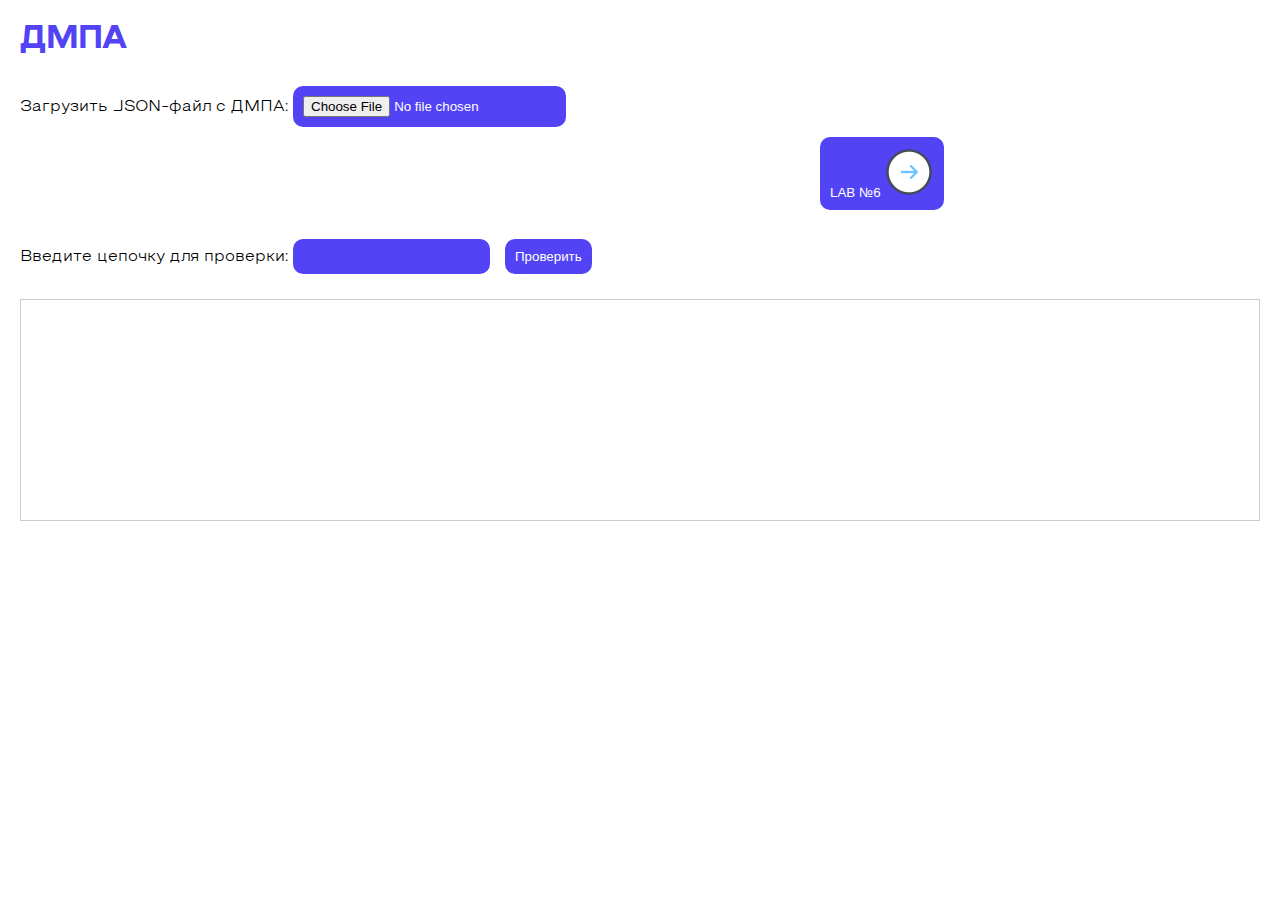
<file: index.html>
<!DOCTYPE html>
<html lang="en">
<head>
    <meta charset="UTF-8">
    <meta name="viewport" content="width=device-width, initial-scale=1.0">
    <title>ДМПА Проверка</title>
    <link rel="stylesheet" href="styles/style.css">
</head>
<body>
    <h1>ДМПА</h1>
    <label for="fileInput">Загрузить JSON-файл с ДМПА:</label>
    <input type="file" id="fileInput" accept=".json">
    
    <button class = "nextStep" id="toLab6">LAB №6
        <img class = "imgStep" src="icons8-стрелка-вправо-в-круге-100.png" width="50" height="50">
    </button><br><br>
    
    <div id="machineInfo"></div>
    <div id="transitionTable"></div>

    <label for="chainInput">Введите цепочку для проверки:</label>
    <input type="text" id="chainInput">
    <button id="checkButton" disabled>Проверить</button>

    <div class="log" id="log"></div>

    <script src="scripts/script.js"></script>
        
   
</body>
</html>
</file>
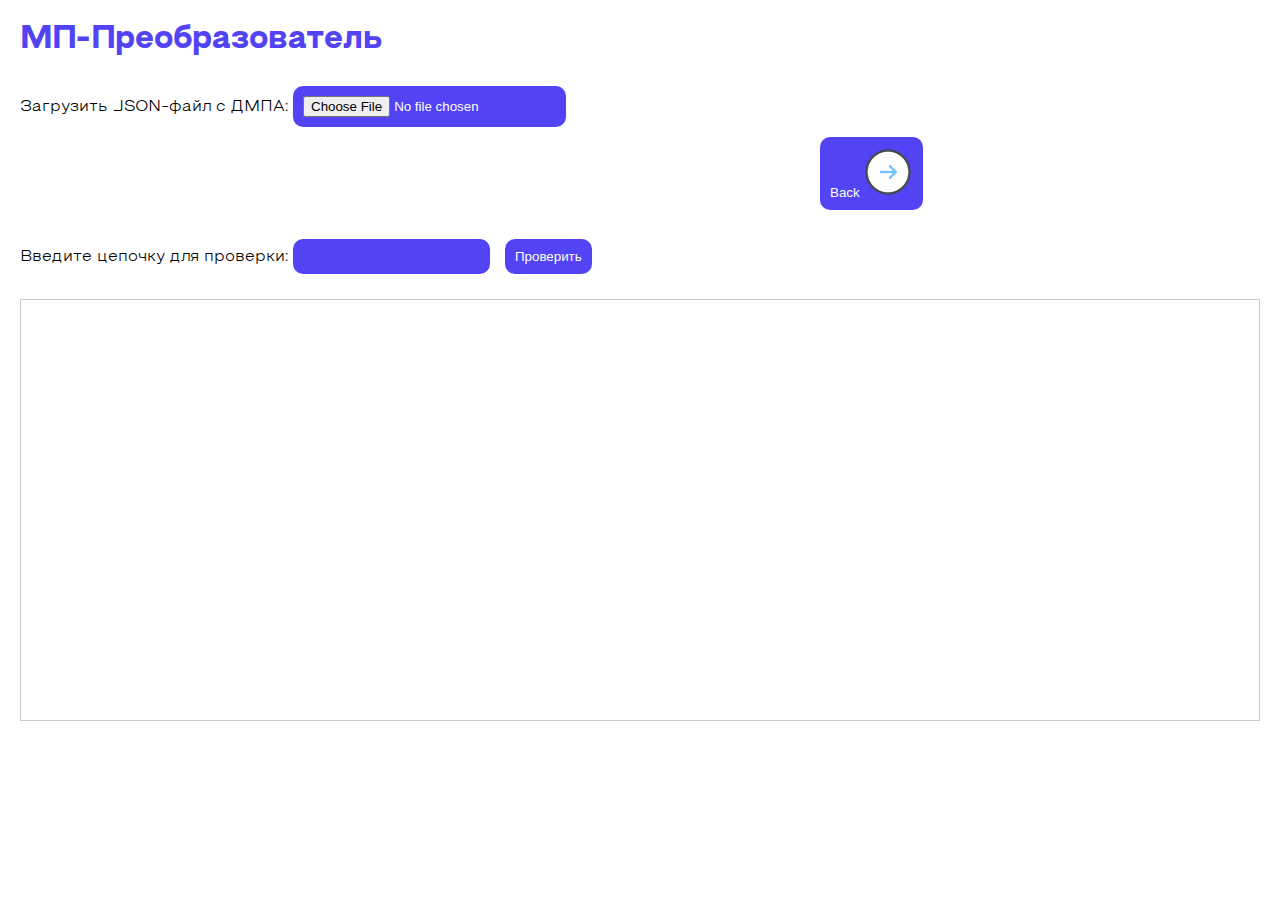
<file: index2.html>
<!DOCTYPE html>
<html lang="en">
<head>
    <meta charset="UTF-8">
    <meta name="viewport" content="width=device-width, initial-scale=1.0">
    <title>MP Converter</title>
    <link rel="stylesheet" href="styles/style2.css">
</head>
<body>
    <div>
        <h1>МП-Преобразователь</h1>
        <label for="fileInput">Загрузить JSON-файл с ДМПА:</label>
        <input type="file" id="fileInput" accept=".json">
        <button class = "nextStep" id="toLab4">Back
            <img class = "imgStep" src="icons8-стрелка-вправо-в-круге-100.png" width="50" height="50">
        </button><br><br>
        <div id="machineInfo"></div>
        <div id="transitionTable"></div>
        <label for="chainInput">Введите цепочку для проверки:</label>
        <input type="text" id="chainInput">
        <button id="checkButton" disabled>Проверить</button>
        <div class="log" id="log"></div>
    </div>
    
    <script src="scripts/script2.js"></script>
</body>
</html>
</file>
<file: styles/style.css>
body {
    font-family: 'Steppe-Book', sans-serif;
    margin: 20px;
  }

  @font-face {
    font-family: 'Steppe-Book';
    src: url(../fonts/Steppe-Book.ttf);
  }
  
  @font-face {
    font-family: 'Steppe-ExtraBold';
    src: url(../fonts/Steppe-ExtraBold.ttf);
  }

  h1{
    font-family: 'Steppe-ExtraBold', sans-serif;
    color: #5243F4;
  }

  input, button {
    padding: 10px;
    margin: 5px 10px 5px 0;
    border-radius: 10px;
    background-color: #5243F4;;
    color: white;
    border: none;
  }

  .container {
    max-width: 800px;
    margin: auto;
    padding: 20px;
  }

  .result{
    display: flex
  }

  .error {
    color: red;
}
.success {
    color: green;
}

.log {
  border: 1px solid #ccc;
  padding: 10px;
  height: 200px;
  overflow-y: auto;
  white-space: pre-wrap;
  margin-top: 20px;
}


.nextStep{
  margin-left: 800px;
}

.nextStep:hover {
  background-color: #122285; 
  transform: scale(1.05); 
}
</file>
<file: styles/style2.css>
body {
    font-family: 'Steppe-Book', sans-serif;
    margin: 20px;
  }

  @font-face {
    font-family: 'Steppe-Book';
    src: url(../fonts/Steppe-Book.ttf);
  }
  
  @font-face {
    font-family: 'Steppe-ExtraBold';
    src: url(../fonts/Steppe-ExtraBold.ttf);
  }

  h1{
    font-family: 'Steppe-ExtraBold', sans-serif;
    color: #5243F4;
  }

  input, button {
    padding: 10px;
    margin: 5px 10px 5px 0;
    border-radius: 10px;
    background-color: #5243F4;;
    color: white;
    border: none;
  }

  .container {
    max-width: 800px;
    margin: auto;
    padding: 20px;
  }

  .result{
    display: flex
  }

  .error {
    color: red;
}
.success {
    color: green;
}

.log {
  border: 1px solid #ccc;
  padding: 10px;
  height: 400px;
  overflow-y: auto;
  white-space: pre-wrap;
  margin-top: 20px;
}

.nextStep{
  margin-left: 800px;
  }

.nextStep:hover {
    background-color: #122285; 
    transform: scale(1.05); 
}
</file>
